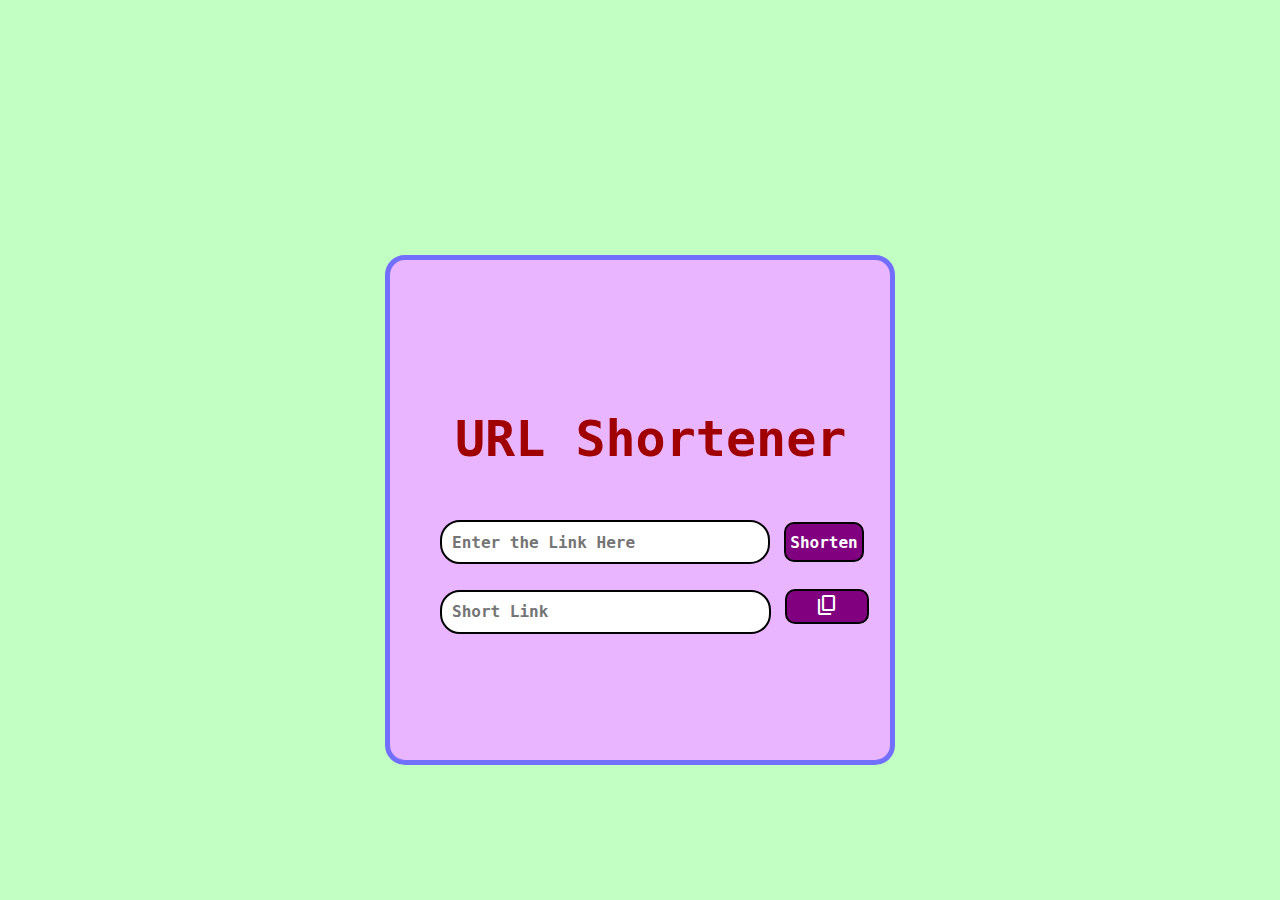
<file: LinkShortner/index.html>
<!DOCTYPE html>
<html lang="en">
<head>
    <meta charset="UTF-8">
    <meta http-equiv="X-UA-Compatible" content="IE=edge">
    <meta name="viewport" content="width=device-width, initial-scale=1.0">
    <link rel="stylesheet" href="style.css">
    <link rel="stylesheet" href="https://fonts.googleapis.com/css2?family=Material+Symbols+Outlined:opsz,wght,FILL,GRAD@48,400,0,0" />
    <link rel="shortcut icon" href="Icon/icon1.png" type="image/x-icon">
    <title>URL Shortener</title>
</head>
<body>
    <div class="main">
        <p>URL Shortener</p>
        <input type="text" placeholder="Enter the Link Here" id="longurl">
        <button id="shorten">Shorten</button><br>
        <input type="text" placeholder="Short Link" id="shorturl">
        <button id="copy">
            <span class="material-symbols-outlined">content_copy</span>
        </button>
    </div>
    <script src="logic.js"></script>
    <script src="copy.js"></script>
</body>
</html>
</file>
<file: LinkShortner/style.css>
*{
    padding: 0px 0px;
    margin: 0px 0px;
}

body{
    background-color: rgb(194, 255, 194);
}

.main{
    position: relative;
    background-color: rgb(234, 181, 255);
    height: 500px;
    width: 500px;
    top: 50%;
    left: 50%;
    transform: translate(-50%,50%);
    border: 5px solid rgb(114, 111, 255);
    border-radius: 20px;
}

#longurl{
    position: relative;
    top: 40%;
    left: 10%;
    height: 40px;
    width: 296px;
    border: 2px solid black;
    border-radius: 20px;
    padding-left: 10px;
    padding-right: 20px;
    font-size: large;
    font-family: monospace;
    font-weight: bold;
}

#shorten{
    position: relative;
    top: 40%;
    left: 12%;
    height: 40px;
    width: 80px;
    border: 2px solid black;
    border-radius: 10px;
    font-size: large;
    font-weight: bold;
    font-family: monospace;
    color: white;
    background-color: purple;
}

#shorten:hover{
    background-color: skyblue;
}

#shorturl{
    position: relative;
    top: 45%;
    left: 10%;
    height: 40px;
    width: 270px;
    border: 2px solid black;
    border-radius: 20px;
    padding-left: 10px;
    padding-right: 47px;
    font-size: large;
    font-family: monospace;
    font-weight: bold;
}

#copy{
    position: relative;
    top: 45%;
    left: 12%;
    height: 35px;
    width: 84px;
    border: 2px solid black;
    border-radius: 10px;
    color: white;
    background-color: purple;
}

#copy:hover{
    background-color: skyblue;
}

.main p{
    position: relative;
    top: 30%;
    left: 13%;
    height: 60px;
    width: 400px;
    font-size: 50px;
    font-family: monospace;
    font-weight: bold;
    color: rgb(160, 0, 0);
}
</file>
